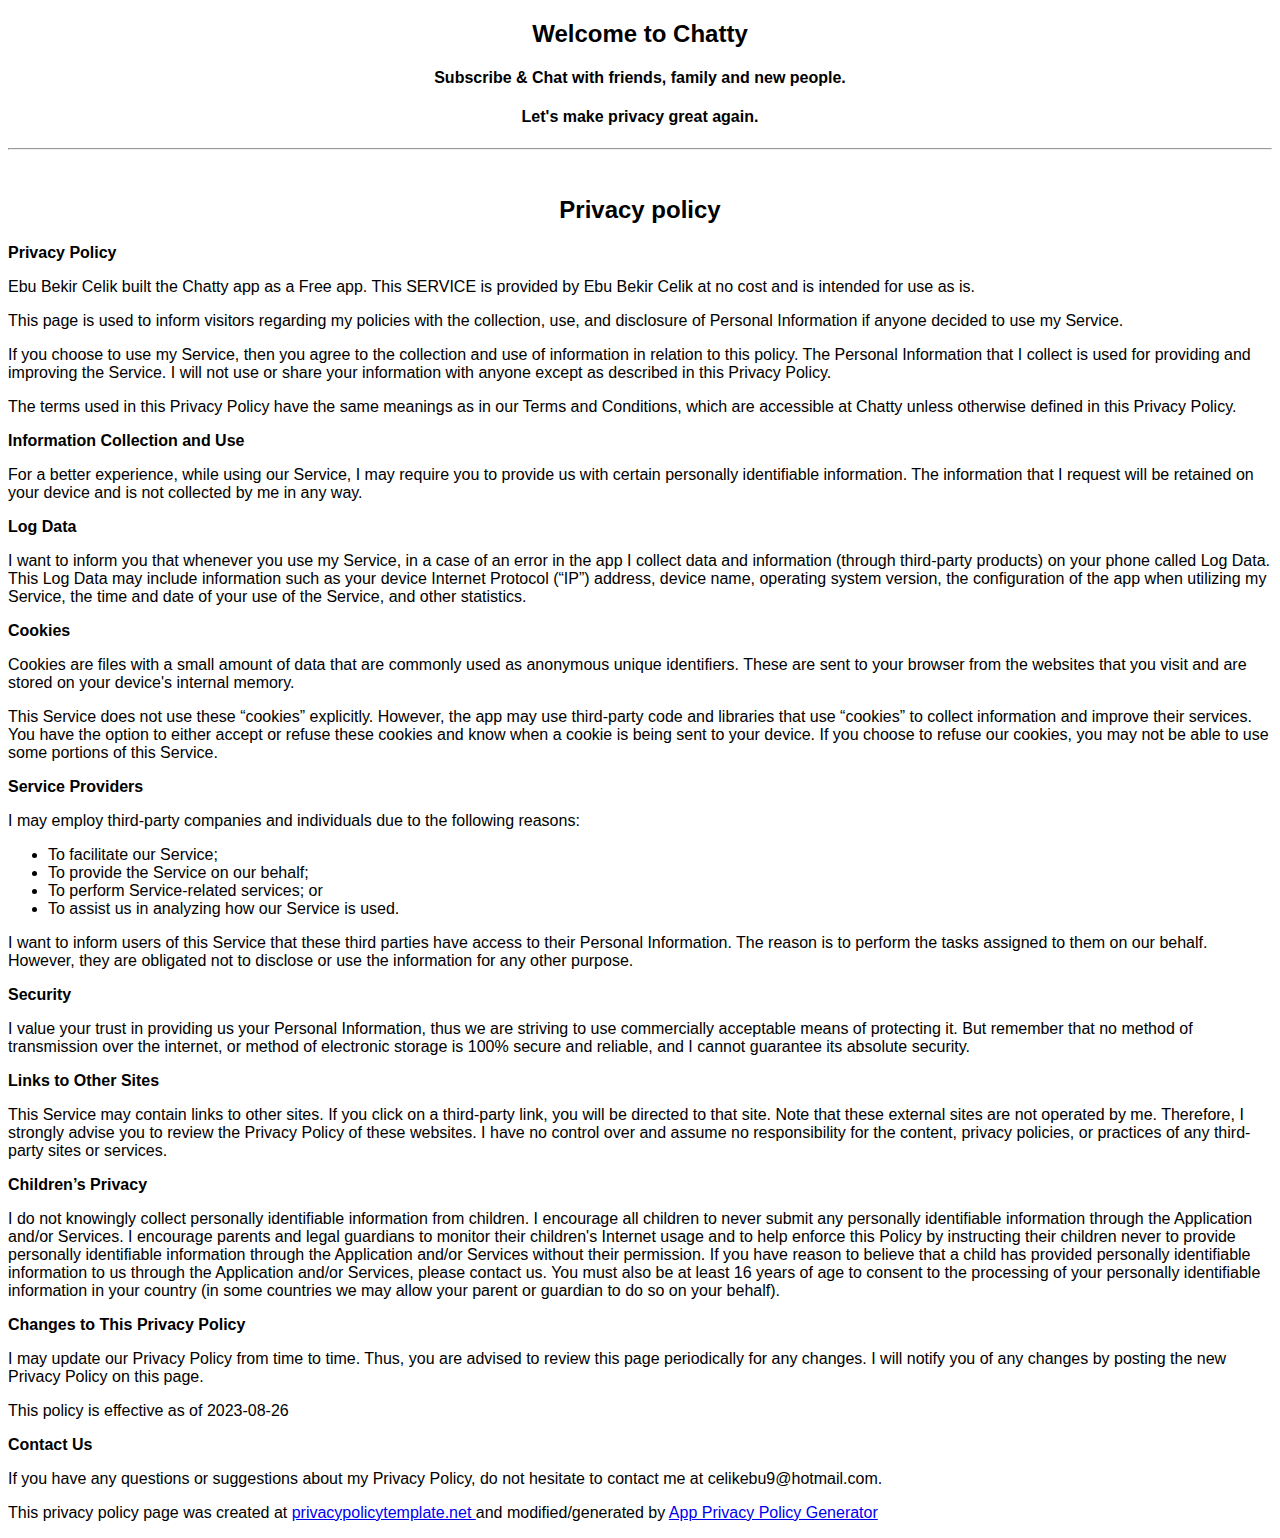
<file: index.html>
<!DOCTYPE html>
<html lang="en">
<head>
    <meta charset="UTF-8">
    <meta name="viewport" content="width=device-width, initial-scale=1.0">
    <title>Chatty - Subscribe & Chat</title>
    <link rel="stylesheet" href="styler.css">
</head>
<body>
    <h2>Welcome to Chatty</h2>
    <h4>Subscribe & Chat with friends, family and new people.</h4>
    <h4>Let's make privacy great again.</h4>
    <hr class="solid">
    &nbsp;
    &nbsp;
    &nbsp;
    &nbsp;
    <h2>Privacy policy</h2>
    <strong>Privacy Policy</strong> <p>
                  Ebu Bekir Celik built the Chatty app as
                  a Free app. This SERVICE is provided by
                  Ebu Bekir Celik at no cost and is intended for use as
                  is.
                </p> <p>
                  This page is used to inform visitors regarding my
                  policies with the collection, use, and disclosure of Personal
                  Information if anyone decided to use my Service.
                </p> <p>
                  If you choose to use my Service, then you agree to
                  the collection and use of information in relation to this
                  policy. The Personal Information that I collect is
                  used for providing and improving the Service. I will not use or share your information with
                  anyone except as described in this Privacy Policy.
                </p> <p>
                  The terms used in this Privacy Policy have the same meanings
                  as in our Terms and Conditions, which are accessible at
                  Chatty unless otherwise defined in this Privacy Policy.
                </p> <p><strong>Information Collection and Use</strong></p> <p>
                  For a better experience, while using our Service, I
                  may require you to provide us with certain personally
                  identifiable information. The information that
                  I request will be retained on your device and is not collected by me in any way.
                </p> <!----> <p><strong>Log Data</strong></p> <p>
                  I want to inform you that whenever you
                  use my Service, in a case of an error in the app
                  I collect data and information (through third-party
                  products) on your phone called Log Data. This Log Data may
                  include information such as your device Internet Protocol
                  (“IP”) address, device name, operating system version, the
                  configuration of the app when utilizing my Service,
                  the time and date of your use of the Service, and other
                  statistics.
                </p> <p><strong>Cookies</strong></p> <p>
                  Cookies are files with a small amount of data that are
                  commonly used as anonymous unique identifiers. These are sent
                  to your browser from the websites that you visit and are
                  stored on your device's internal memory.
                </p> <p>
                  This Service does not use these “cookies” explicitly. However,
                  the app may use third-party code and libraries that use
                  “cookies” to collect information and improve their services.
                  You have the option to either accept or refuse these cookies
                  and know when a cookie is being sent to your device. If you
                  choose to refuse our cookies, you may not be able to use some
                  portions of this Service.
                </p> <p><strong>Service Providers</strong></p> <p>
                  I may employ third-party companies and
                  individuals due to the following reasons:
                </p> <ul><li>To facilitate our Service;</li> <li>To provide the Service on our behalf;</li> <li>To perform Service-related services; or</li> <li>To assist us in analyzing how our Service is used.</li></ul> <p>
                  I want to inform users of this Service
                  that these third parties have access to their Personal
                  Information. The reason is to perform the tasks assigned to
                  them on our behalf. However, they are obligated not to
                  disclose or use the information for any other purpose.
                </p> <p><strong>Security</strong></p> <p>
                  I value your trust in providing us your
                  Personal Information, thus we are striving to use commercially
                  acceptable means of protecting it. But remember that no method
                  of transmission over the internet, or method of electronic
                  storage is 100% secure and reliable, and I cannot
                  guarantee its absolute security.
                </p> <p><strong>Links to Other Sites</strong></p> <p>
                  This Service may contain links to other sites. If you click on
                  a third-party link, you will be directed to that site. Note
                  that these external sites are not operated by me.
                  Therefore, I strongly advise you to review the
                  Privacy Policy of these websites. I have
                  no control over and assume no responsibility for the content,
                  privacy policies, or practices of any third-party sites or
                  services.
                </p> <p><strong>Children’s Privacy</strong></p> <!----> <div><p>
                    I do not knowingly collect personally
                    identifiable information from children. I 
                    encourage all children to never submit any personally
                    identifiable information through 
                    the Application and/or Services.
                    I encourage parents and legal guardians to monitor 
                    their children's Internet usage and to help enforce this Policy by instructing 
                    their children never to provide personally identifiable information through the Application and/or Services without their permission. If you have reason to believe that a child 
                    has provided personally identifiable information to us through the Application and/or Services, 
                    please contact us. You must also be at least 16 years of age to consent to the processing 
                    of your personally identifiable information in your country (in some countries we may allow your parent 
                    or guardian to do so on your behalf).
                  </p></div> <p><strong>Changes to This Privacy Policy</strong></p> <p>
                  I may update our Privacy Policy from
                  time to time. Thus, you are advised to review this page
                  periodically for any changes. I will
                  notify you of any changes by posting the new Privacy Policy on
                  this page.
                </p> <p>This policy is effective as of 2023-08-26</p> <p><strong>Contact Us</strong></p> <p>
                  If you have any questions or suggestions about my
                  Privacy Policy, do not hesitate to contact me at celikebu9@hotmail.com.
                </p> <p>This privacy policy page was created at <a href="https://privacypolicytemplate.net" target="_blank" rel="noopener noreferrer">privacypolicytemplate.net </a>and modified/generated by <a href="https://app-privacy-policy-generator.nisrulz.com/" target="_blank" rel="noopener noreferrer">App Privacy Policy Generator</a></p>
    </body>
</body>
</html>
</file>
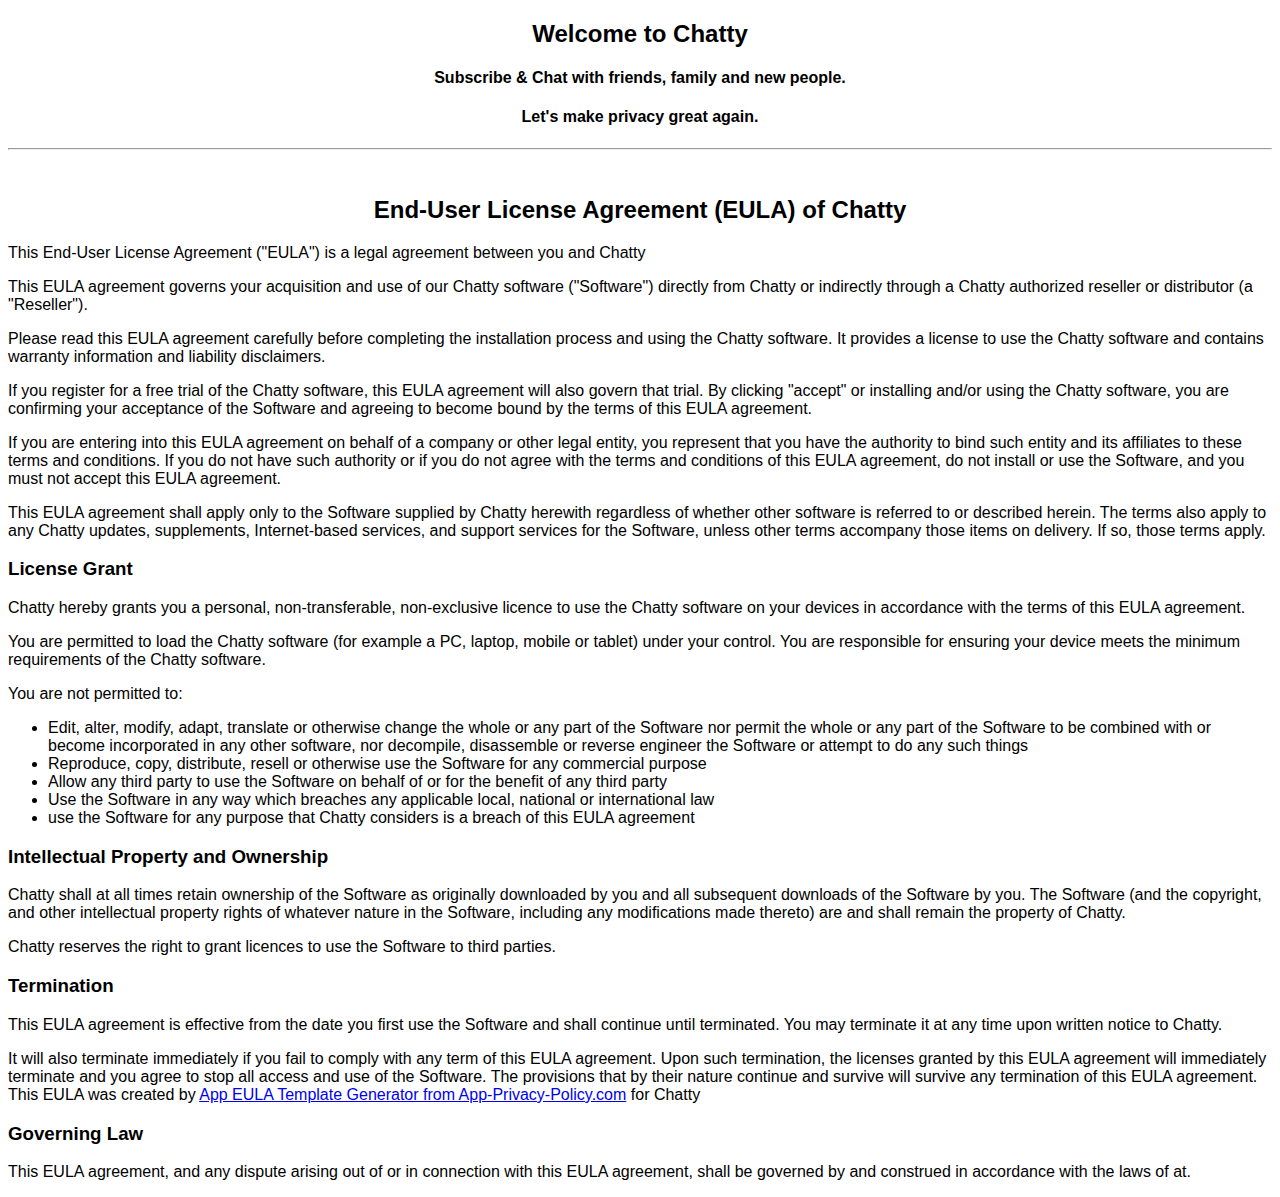
<file: eula.html>
<!DOCTYPE html>
    <html>
    <head>
      <meta charset='utf-8'>
      <meta name='viewport' content='width=device-width'>
      <title>Chatty - Subscribe & Chat</title>
      <link rel="stylesheet" href="styler.css">
    </head>
    <body>
      <h2>Welcome to Chatty</h2>
      <h4>Subscribe & Chat with friends, family and new people.</h4>
      <h4>Let's make privacy great again.</h4>
      <hr class="solid">
      &nbsp;
      &nbsp;
      &nbsp;
      &nbsp;
      <h2>End-User License Agreement (EULA) of Chatty</h2>

<p>This End-User License Agreement ("EULA") is a legal agreement between you and Chatty</p>

<p>This EULA agreement governs your acquisition and use of our Chatty software ("Software") directly from Chatty or indirectly through a Chatty authorized reseller or distributor (a "Reseller").</p>

<p>Please read this EULA agreement carefully before completing the installation process and using the Chatty software. It provides a license to use the Chatty software and contains warranty information and liability disclaimers.</p>

<p>If you register for a free trial of the Chatty software, this EULA agreement will also govern that trial. By clicking "accept" or installing and/or using the Chatty software, you are confirming your acceptance of the Software and agreeing to become bound by the terms of this EULA agreement.</p>

<p>If you are entering into this EULA agreement on behalf of a company or other legal entity, you represent that you have the authority to bind such entity and its affiliates to these terms and conditions. If you do not have such authority or if you do not agree with the terms and conditions of this EULA agreement, do not install or use the Software, and you must not accept this EULA agreement.</p>

<p>This EULA agreement shall apply only to the Software supplied by Chatty herewith regardless of whether other software is referred to or described herein. The terms also apply to any Chatty updates, supplements, Internet-based services, and support services for the Software, unless other terms accompany those items on delivery. If so, those terms apply.</p>

<h3>License Grant</h3>

<p>Chatty hereby grants you a personal, non-transferable, non-exclusive licence to use the Chatty software on your devices in accordance with the terms of this EULA agreement.</p>

<p>You are permitted to load the Chatty software (for example a PC, laptop, mobile or tablet) under your control. You are responsible for ensuring your device meets the minimum requirements of the Chatty software.</p>

<p>You are not permitted to:</p>

<ul>
<li>Edit, alter, modify, adapt, translate or otherwise change the whole or any part of the Software nor permit the whole or any part of the Software to be combined with or become incorporated in any other software, nor decompile, disassemble or reverse engineer the Software or attempt to do any such things</li>
<li>Reproduce, copy, distribute, resell or otherwise use the Software for any commercial purpose</li>
<li>Allow any third party to use the Software on behalf of or for the benefit of any third party</li>
<li>Use the Software in any way which breaches any applicable local, national or international law</li>
<li>use the Software for any purpose that Chatty considers is a breach of this EULA agreement</li>
</ul>

<h3>Intellectual Property and Ownership</h3>

<p>Chatty shall at all times retain ownership of the Software as originally downloaded by you and all subsequent downloads of the Software by you. The Software (and the copyright, and other intellectual property rights of whatever nature in the Software, including any modifications made thereto) are and shall remain the property of Chatty.</p>

<p>Chatty reserves the right to grant licences to use the Software to third parties.</p>

<h3>Termination</h3>

<p>This EULA agreement is effective from the date you first use the Software and shall continue until terminated. You may terminate it at any time upon written notice to Chatty.</p>

<p>It will also terminate immediately if you fail to comply with any term of this EULA agreement. Upon such termination, the licenses granted by this EULA agreement will immediately terminate and you agree to stop all access and use of the Software. The provisions that by their nature continue and survive will survive any termination of this EULA agreement. This EULA was created by <a href="https://www.app-privacy-policy.com/app-eula-generator/">App EULA Template Generator from App-Privacy-Policy.com</a> for Chatty</p>

<h3>Governing Law</h3>

<p>This EULA agreement, and any dispute arising out of or in connection with this EULA agreement, shall be governed by and construed in accordance with the laws of <span class="country">at</span>.</p>
      </body>
    </html>
</file>
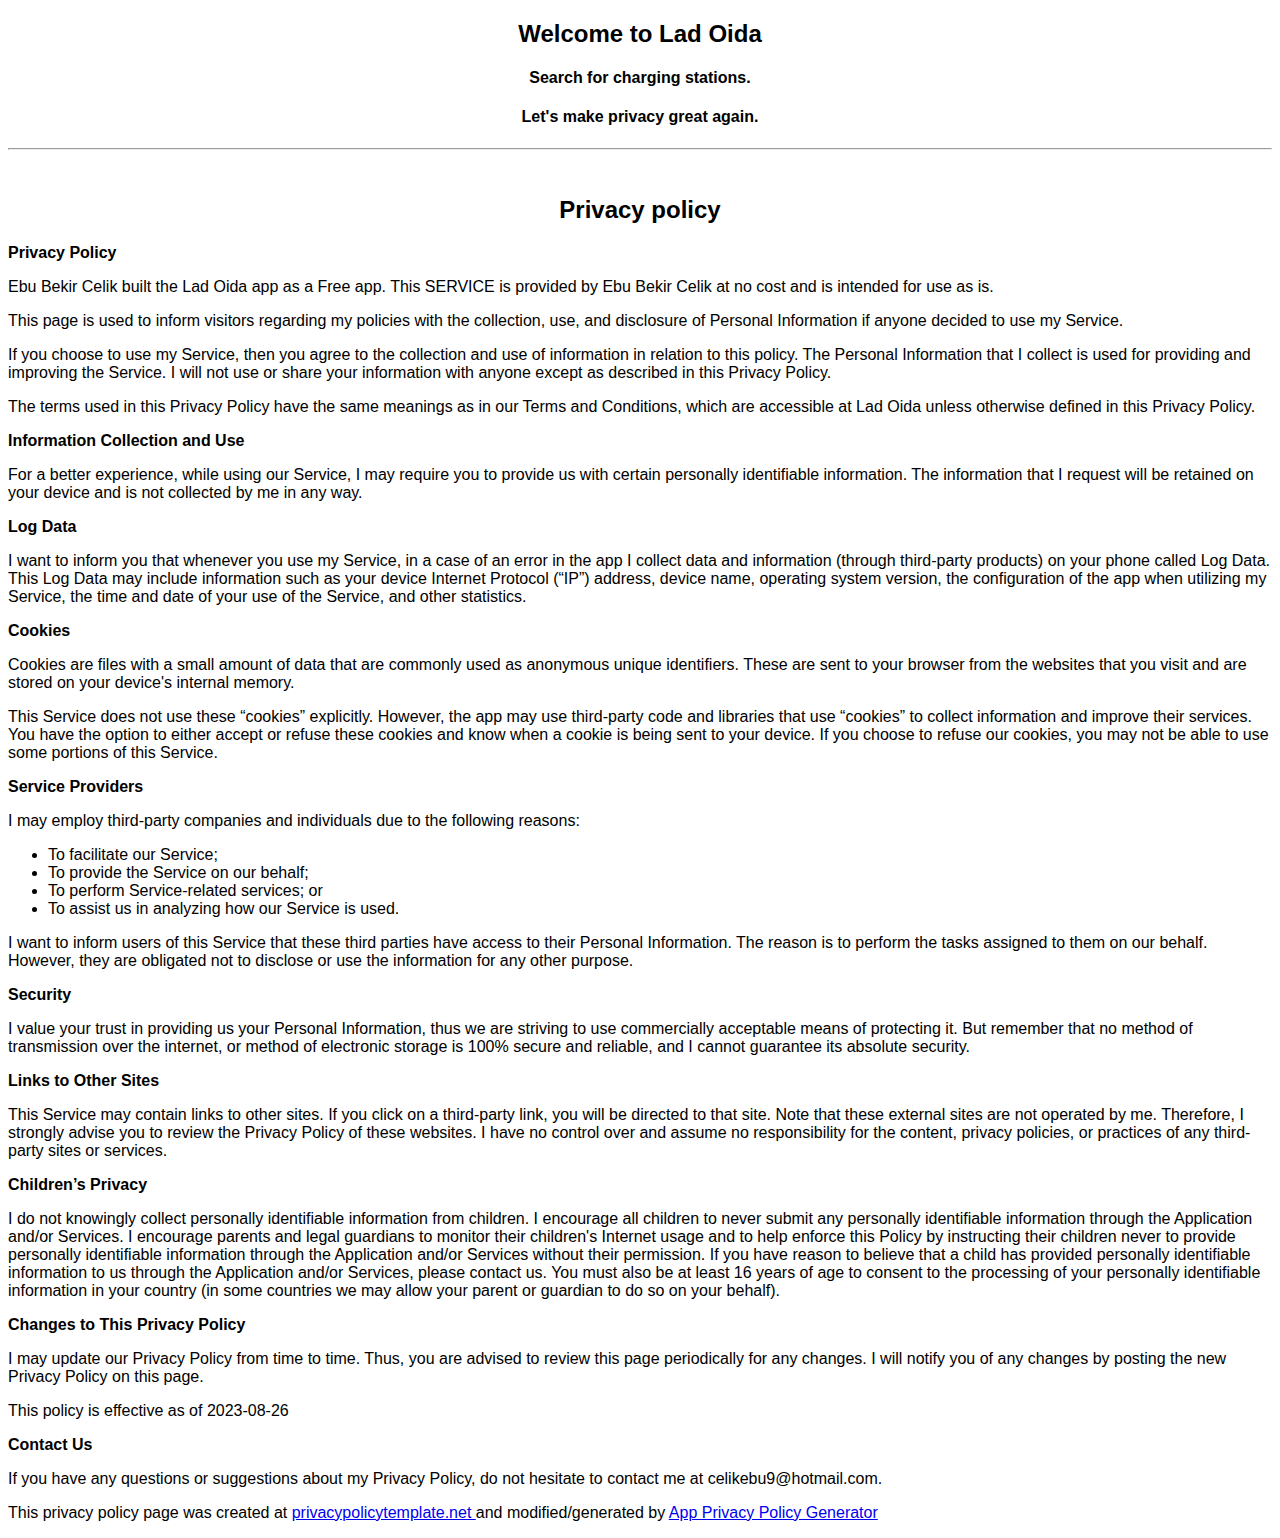
<file: privacypolicy_ladoida.html>
<!DOCTYPE html>
<html lang="en">
<head>
    <meta charset="UTF-8">
    <meta name="viewport" content="width=device-width, initial-scale=1.0">
    <title>Lad Oida</title>
    <link rel="stylesheet" href="styler.css">
</head>
<body>
    <h2>Welcome to Lad Oida</h2>
    <h4>Search for charging stations.</h4>
    <h4>Let's make privacy great again.</h4>
    <hr class="solid">
    &nbsp;
    &nbsp;
    &nbsp;
    &nbsp;
    <h2>Privacy policy</h2>
    <strong>Privacy Policy</strong> <p>
                  Ebu Bekir Celik built the Lad Oida app as
                  a Free app. This SERVICE is provided by
                  Ebu Bekir Celik at no cost and is intended for use as
                  is.
                </p> <p>
                  This page is used to inform visitors regarding my
                  policies with the collection, use, and disclosure of Personal
                  Information if anyone decided to use my Service.
                </p> <p>
                  If you choose to use my Service, then you agree to
                  the collection and use of information in relation to this
                  policy. The Personal Information that I collect is
                  used for providing and improving the Service. I will not use or share your information with
                  anyone except as described in this Privacy Policy.
                </p> <p>
                  The terms used in this Privacy Policy have the same meanings
                  as in our Terms and Conditions, which are accessible at
                  Lad Oida unless otherwise defined in this Privacy Policy.
                </p> <p><strong>Information Collection and Use</strong></p> <p>
                  For a better experience, while using our Service, I
                  may require you to provide us with certain personally
                  identifiable information. The information that
                  I request will be retained on your device and is not collected by me in any way.
                </p> <!----> <p><strong>Log Data</strong></p> <p>
                  I want to inform you that whenever you
                  use my Service, in a case of an error in the app
                  I collect data and information (through third-party
                  products) on your phone called Log Data. This Log Data may
                  include information such as your device Internet Protocol
                  (“IP”) address, device name, operating system version, the
                  configuration of the app when utilizing my Service,
                  the time and date of your use of the Service, and other
                  statistics.
                </p> <p><strong>Cookies</strong></p> <p>
                  Cookies are files with a small amount of data that are
                  commonly used as anonymous unique identifiers. These are sent
                  to your browser from the websites that you visit and are
                  stored on your device's internal memory.
                </p> <p>
                  This Service does not use these “cookies” explicitly. However,
                  the app may use third-party code and libraries that use
                  “cookies” to collect information and improve their services.
                  You have the option to either accept or refuse these cookies
                  and know when a cookie is being sent to your device. If you
                  choose to refuse our cookies, you may not be able to use some
                  portions of this Service.
                </p> <p><strong>Service Providers</strong></p> <p>
                  I may employ third-party companies and
                  individuals due to the following reasons:
                </p> <ul><li>To facilitate our Service;</li> <li>To provide the Service on our behalf;</li> <li>To perform Service-related services; or</li> <li>To assist us in analyzing how our Service is used.</li></ul> <p>
                  I want to inform users of this Service
                  that these third parties have access to their Personal
                  Information. The reason is to perform the tasks assigned to
                  them on our behalf. However, they are obligated not to
                  disclose or use the information for any other purpose.
                </p> <p><strong>Security</strong></p> <p>
                  I value your trust in providing us your
                  Personal Information, thus we are striving to use commercially
                  acceptable means of protecting it. But remember that no method
                  of transmission over the internet, or method of electronic
                  storage is 100% secure and reliable, and I cannot
                  guarantee its absolute security.
                </p> <p><strong>Links to Other Sites</strong></p> <p>
                  This Service may contain links to other sites. If you click on
                  a third-party link, you will be directed to that site. Note
                  that these external sites are not operated by me.
                  Therefore, I strongly advise you to review the
                  Privacy Policy of these websites. I have
                  no control over and assume no responsibility for the content,
                  privacy policies, or practices of any third-party sites or
                  services.
                </p> <p><strong>Children’s Privacy</strong></p> <!----> <div><p>
                    I do not knowingly collect personally
                    identifiable information from children. I 
                    encourage all children to never submit any personally
                    identifiable information through 
                    the Application and/or Services.
                    I encourage parents and legal guardians to monitor 
                    their children's Internet usage and to help enforce this Policy by instructing 
                    their children never to provide personally identifiable information through the Application and/or Services without their permission. If you have reason to believe that a child 
                    has provided personally identifiable information to us through the Application and/or Services, 
                    please contact us. You must also be at least 16 years of age to consent to the processing 
                    of your personally identifiable information in your country (in some countries we may allow your parent 
                    or guardian to do so on your behalf).
                  </p></div> <p><strong>Changes to This Privacy Policy</strong></p> <p>
                  I may update our Privacy Policy from
                  time to time. Thus, you are advised to review this page
                  periodically for any changes. I will
                  notify you of any changes by posting the new Privacy Policy on
                  this page.
                </p> <p>This policy is effective as of 2023-08-26</p> <p><strong>Contact Us</strong></p> <p>
                  If you have any questions or suggestions about my
                  Privacy Policy, do not hesitate to contact me at celikebu9@hotmail.com.
                </p> <p>This privacy policy page was created at <a href="https://privacypolicytemplate.net" target="_blank" rel="noopener noreferrer">privacypolicytemplate.net </a>and modified/generated by <a href="https://app-privacy-policy-generator.nisrulz.com/" target="_blank" rel="noopener noreferrer">App Privacy Policy Generator</a></p>
    </body>
</body>
</html>
</file>
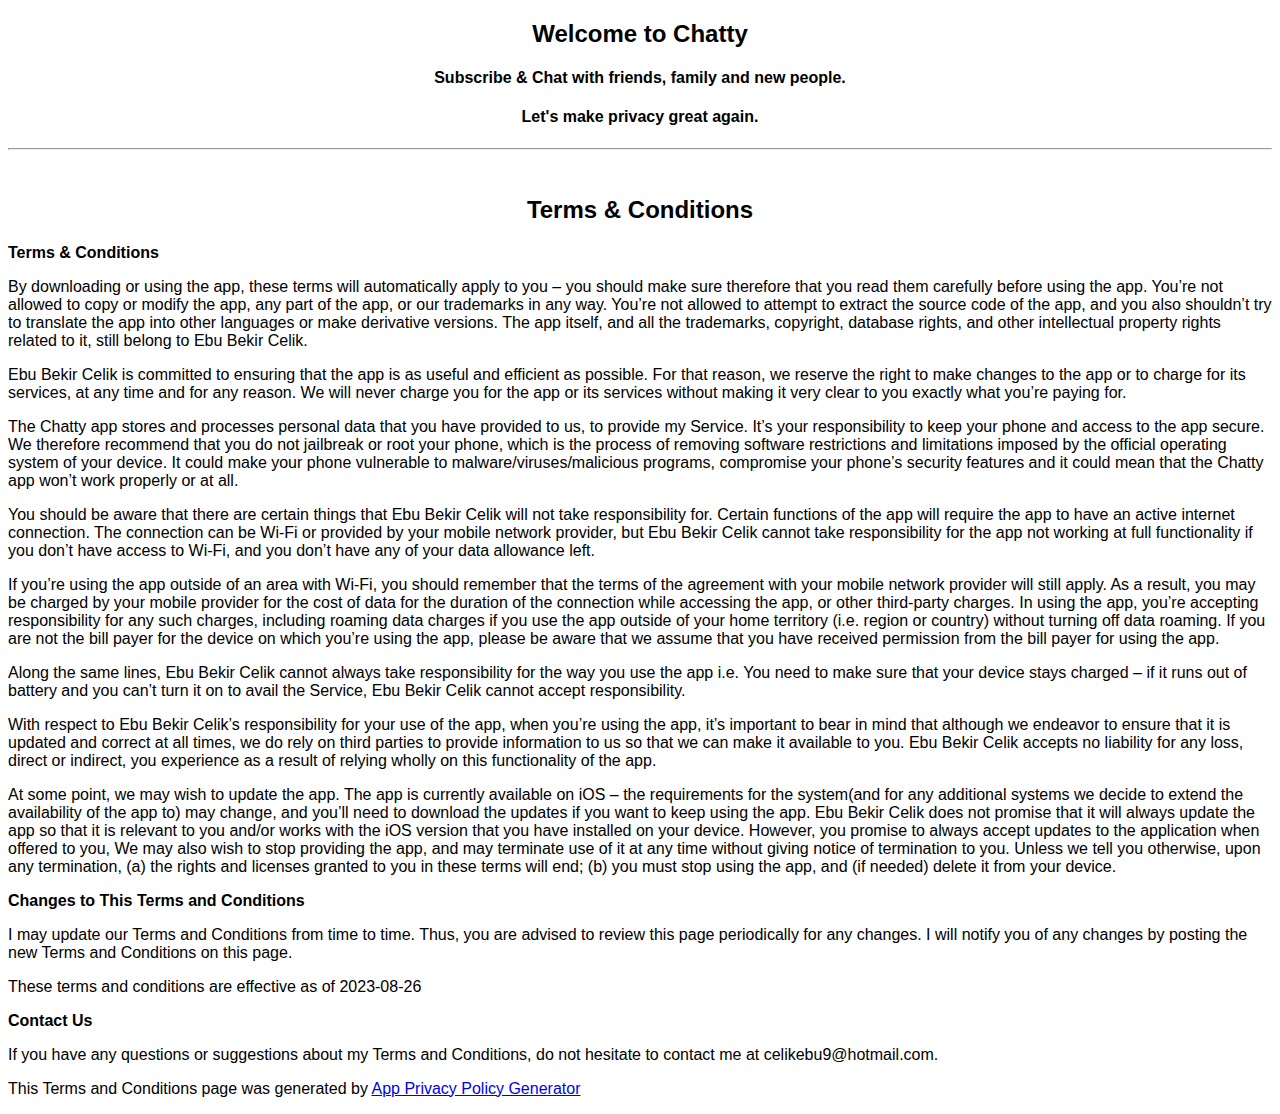
<file: terms.html>
<!DOCTYPE html>
    <html>
    <head>
      <meta charset='utf-8'>
      <meta name='viewport' content='width=device-width'>
      <title>Chatty - Subscribe & Chat</title>
      <link rel="stylesheet" href="styler.css">
    </head>
    <body>
      <h2>Welcome to Chatty</h2>
      <h4>Subscribe & Chat with friends, family and new people.</h4>
      <h4>Let's make privacy great again.</h4>
      <hr class="solid">
      &nbsp;
      &nbsp;
      &nbsp;
      &nbsp;
      <h2>Terms &amp; Conditions</h2>
    <strong>Terms &amp; Conditions</strong> <p>
                  By downloading or using the app, these terms will
                  automatically apply to you – you should make sure therefore
                  that you read them carefully before using the app. You’re not
                  allowed to copy or modify the app, any part of the app, or
                  our trademarks in any way. You’re not allowed to attempt to
                  extract the source code of the app, and you also shouldn’t try
                  to translate the app into other languages or make derivative
                  versions. The app itself, and all the trademarks, copyright,
                  database rights, and other intellectual property rights related
                  to it, still belong to Ebu Bekir Celik.
                </p> <p>
                  Ebu Bekir Celik is committed to ensuring that the app is
                  as useful and efficient as possible. For that reason, we
                  reserve the right to make changes to the app or to charge for
                  its services, at any time and for any reason. We will never
                  charge you for the app or its services without making it very
                  clear to you exactly what you’re paying for.
                </p> <p>
                  The Chatty app stores and processes personal data that
                  you have provided to us, to provide my
                  Service. It’s your responsibility to keep your phone and
                  access to the app secure. We therefore recommend that you do
                  not jailbreak or root your phone, which is the process of
                  removing software restrictions and limitations imposed by the
                  official operating system of your device. It could make your
                  phone vulnerable to malware/viruses/malicious programs,
                  compromise your phone’s security features and it could mean
                  that the Chatty app won’t work properly or at all.
                </p> <!----> <p>
                  You should be aware that there are certain things that
                  Ebu Bekir Celik will not take responsibility for. Certain
                  functions of the app will require the app to have an active
                  internet connection. The connection can be Wi-Fi or provided
                  by your mobile network provider, but Ebu Bekir Celik
                  cannot take responsibility for the app not working at full
                  functionality if you don’t have access to Wi-Fi, and you don’t
                  have any of your data allowance left.
                </p> <p></p> <p>
                  If you’re using the app outside of an area with Wi-Fi, you
                  should remember that the terms of the agreement with your
                  mobile network provider will still apply. As a result, you may
                  be charged by your mobile provider for the cost of data for
                  the duration of the connection while accessing the app, or
                  other third-party charges. In using the app, you’re accepting
                  responsibility for any such charges, including roaming data
                  charges if you use the app outside of your home territory
                  (i.e. region or country) without turning off data roaming. If
                  you are not the bill payer for the device on which you’re
                  using the app, please be aware that we assume that you have
                  received permission from the bill payer for using the app.
                </p> <p>
                  Along the same lines, Ebu Bekir Celik cannot always take
                  responsibility for the way you use the app i.e. You need to
                  make sure that your device stays charged – if it runs out of
                  battery and you can’t turn it on to avail the Service,
                  Ebu Bekir Celik cannot accept responsibility.
                </p> <p>
                  With respect to Ebu Bekir Celik’s responsibility for your
                  use of the app, when you’re using the app, it’s important to
                  bear in mind that although we endeavor to ensure that it is
                  updated and correct at all times, we do rely on third parties
                  to provide information to us so that we can make it available
                  to you. Ebu Bekir Celik accepts no liability for any
                  loss, direct or indirect, you experience as a result of
                  relying wholly on this functionality of the app.
                </p> <p>
                  At some point, we may wish to update the app. The app is
                  currently available on iOS – the requirements for the 
                  system(and for any additional systems we
                  decide to extend the availability of the app to) may change,
                  and you’ll need to download the updates if you want to keep
                  using the app. Ebu Bekir Celik does not promise that it
                  will always update the app so that it is relevant to you
                  and/or works with the iOS version that you have
                  installed on your device. However, you promise to always
                  accept updates to the application when offered to you, We may
                  also wish to stop providing the app, and may terminate use of
                  it at any time without giving notice of termination to you.
                  Unless we tell you otherwise, upon any termination, (a) the
                  rights and licenses granted to you in these terms will end;
                  (b) you must stop using the app, and (if needed) delete it
                  from your device.
                </p> <p><strong>Changes to This Terms and Conditions</strong></p> <p>
                  I may update our Terms and Conditions
                  from time to time. Thus, you are advised to review this page
                  periodically for any changes. I will
                  notify you of any changes by posting the new Terms and
                  Conditions on this page.
                </p> <p>
                  These terms and conditions are effective as of 2023-08-26
                </p> <p><strong>Contact Us</strong></p> <p>
                  If you have any questions or suggestions about my
                  Terms and Conditions, do not hesitate to contact me
                  at celikebu9@hotmail.com.
                </p> <p>This Terms and Conditions page was generated by <a href="https://app-privacy-policy-generator.nisrulz.com/" target="_blank" rel="noopener noreferrer">App Privacy Policy Generator</a></p>
    </body>
    </html>
</file>
<file: styler.css>
body {
    font-family: Arial, Helvetica, sans-serif;
}
h2, h4 {
    text-align: center;
}
</file>
